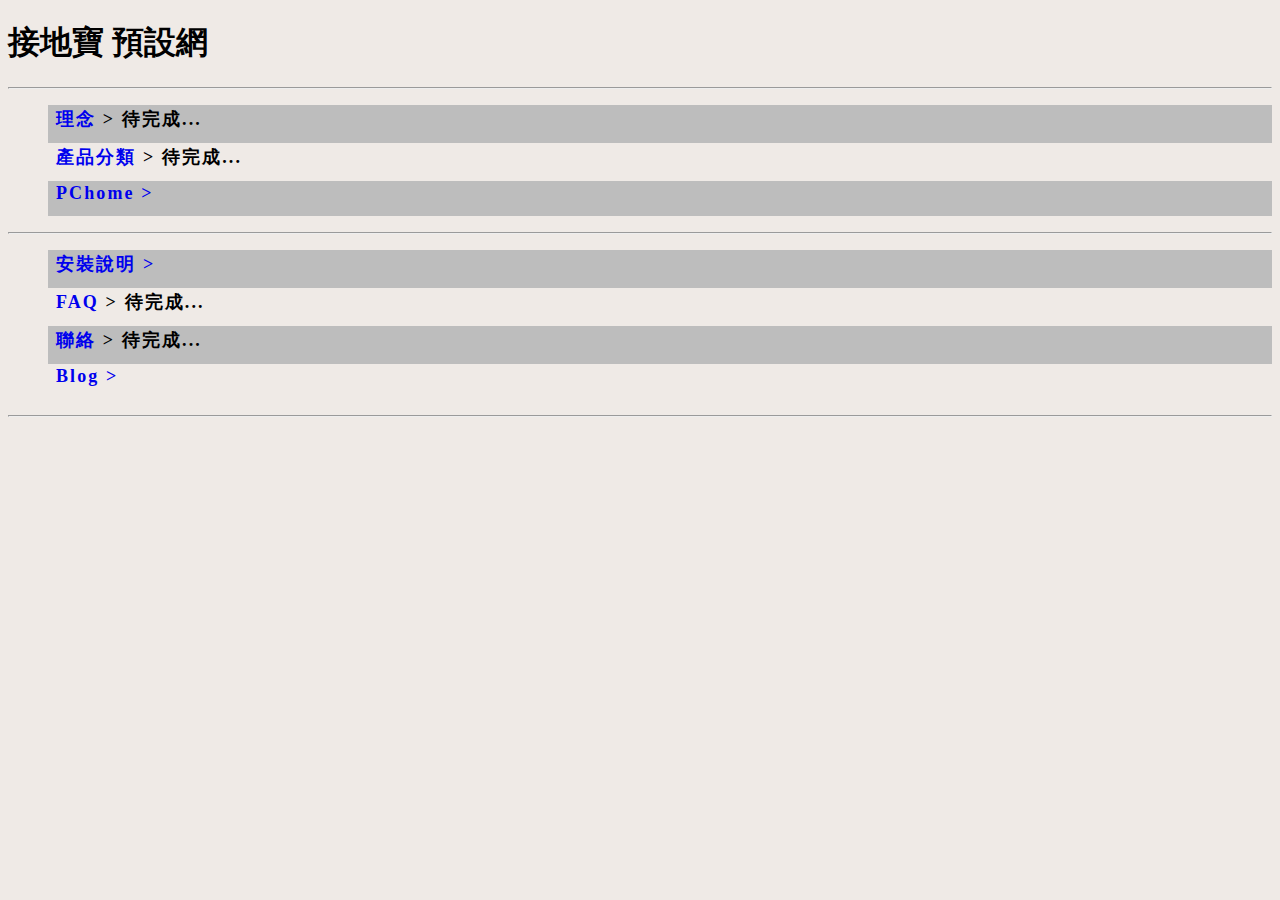
<file: index.html>
<!Doctype html>
<head>
 <meta charset="UTF-8">
<meta name="viewport" content="width=device-width, initial-scale=1.0">

<title> Earthing Baby
</title>

<!-- 描述!-->
<meta name="description" content="Cheap Earthing products like starter kits, grounded sheets, mats 

&amp; more.">

<!-- 關鍵字!-->
<meta name="keywords" content="earthingsleep,earthing sleep,揭地寶,接地寶,grounding 

taiwan,Grounding kits,pads,Grounding products, sheets,Grounded, Grounding">

<!-- 網頁隱私!-->
<meta name="robots" content="INDEX,NOFOLLOW">

  
<link href="css/main.css" rel="stylesheet" type="text/css" />
<style>
a:after {content: " > "}
.n::after { 
    content: " > 待完成..."; color: #000
}
</style>

</head>
<body>
<h1>
接地寶 預設網
</h1>
<hr>
<ul>
<li><a class="n" href="about.html">理念</a></li>
<li><a class="n" href="catalog.html">產品分類</a></li>
<li><a href="http://www.pcstore.com.tw/earthingsleep/S016AH1.htm">PChome</a></li>
</ul>
<hr>
<ul>
<li><a href="http://www.pcstore.com.tw/earthingsleep/M23799004.htm">安裝說明</a></li>
<li><a class="n" href="faq.html">FAQ</a></li>
<li><a class="n" href="contact.html">聯絡</a></li>
<li><a href="http://owtu99.pixnet.net/blog">Blog</a></li>
</ul><hr>
</body>
</html>
</file>
<file: css/main.css>
body{background:#EFEAE6}
ul {letter-spacing:2.1px}
a:link{
text-decoration: none;
padding: 2px 0px 12px 8px 
/*border-bottom: thick dotted blue;
*/}

a:hover, a:active{background:#5BA848; color:white}
li, h2 { font-size:32px;font-size: large;font-weight: bolder;
}

li:nth-child(odd) {background: #bdbdbd}
li {list-style-type:none}
li a {display:block}

@media screen and (max-width: 500px) {
ul {
text-align: center;
}

}
</file>
